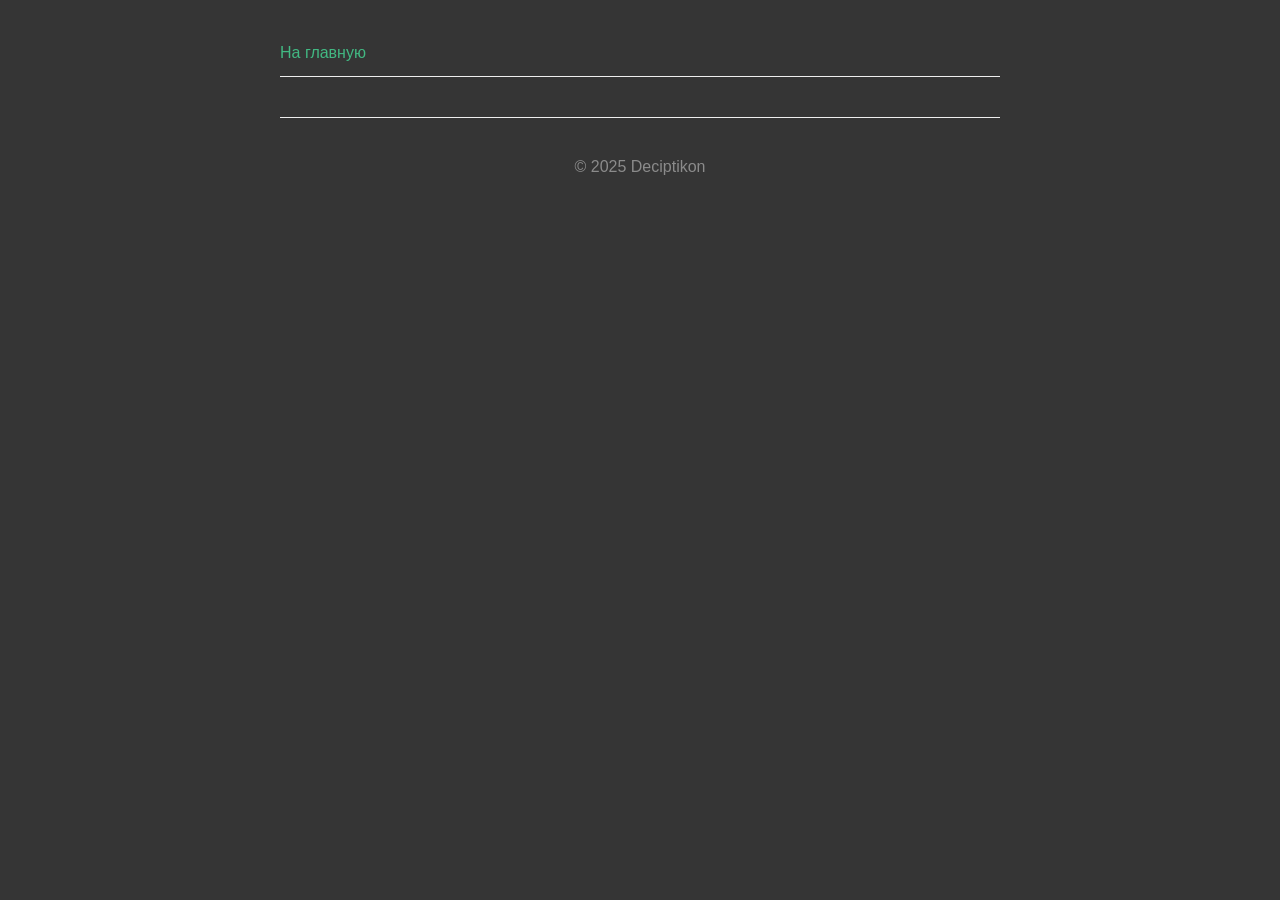
<file: docs/index.html>
<!doctype html>
<html lang="">
  <head>
    <meta charset="UTF-8" />
    <link rel="icon" href="./favicon.ico" />
    <meta name="viewport" content="width=device-width, initial-scale=1.0" />
    <title>Фотоальбом</title>
    <script type="module" crossorigin src="./assets/index-Dqi7wGcV.js"></script>
    <link rel="stylesheet" crossorigin href="./assets/index-D8frfRQO.css">
  </head>
  <body>
    <div id="app"></div>
  </body>
</html>
</file>
<file: docs/assets/index-D8frfRQO.css>
body{margin:0;padding:0;background-color:#353535;color:#f9f9f9;line-height:1.6}*{box-sizing:border-box}#app{font-family:Arial,sans-serif;max-width:800px;margin:0 auto;padding:20px}nav{margin-bottom:20px;padding-bottom:10px;border-bottom:1px solid #eee}footer{margin-top:40px;padding-top:20px;border-top:1px solid #eee;text-align:center;color:#8b8b8b}a{color:#42b983;text-decoration:none}a:hover{text-decoration:underline}
</file>
